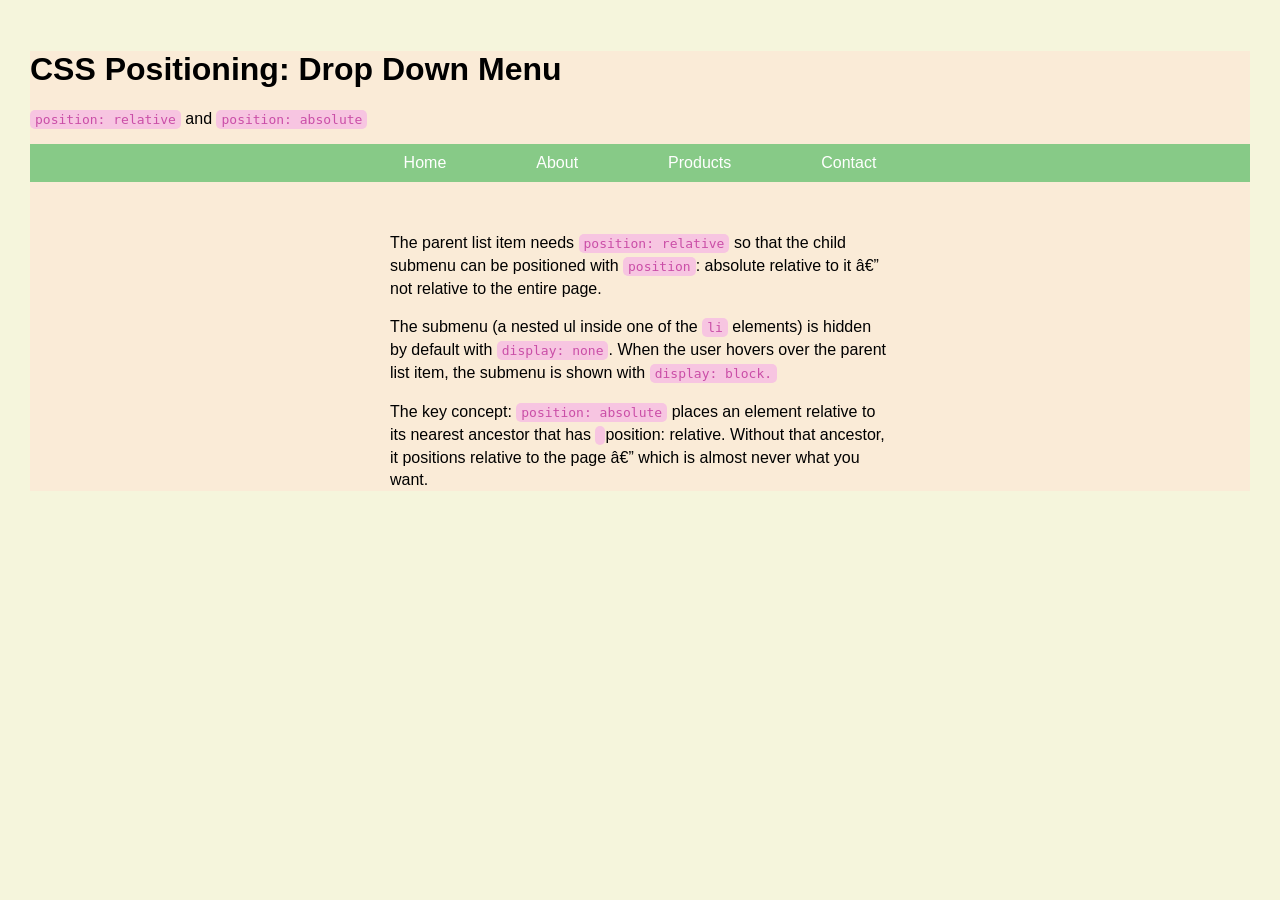
<file: index.html>
<!DOCTYPE html> 
<html>
<head>
<meta charset="utfl-8">
 <link rel="preconnect" href="https://fonts.googleapis.com">
    <link rel="preconnect" href="https://fonts.gstatic.com" crossorigin>
    <link href="https://fonts.googleapis.com/css2?family=Roboto:ital,wght@0,100..900;1,100..900&display=swap">
<title> Poisition</title>
<link rel="stylesheet" href="style.css">

<body div="wrapper">
<h1>CSS Positioning: Drop Down Menu</h1>
    <p><code> position: relative</code> and <code>position: absolute</code></p>



<nav class="site-nav">
    <ul class="site-links">
    <li><a href="" class="site-link">Home</a></li>
     <li><a href=""class="site-link">About</a></li>
     <li class="has-dropdown">
        <a href=""class="site-link">Products</a>
        <ul class="dropdown">
        <li><a href="" class="dropdown-link">Widgets</a></li>    
        <li><a href="" class="dropdown-link">Gadgets</a></li>    
        <li><a href=""class="dropdown-link">Gizmos</a></li>  
        </ul>
    </li>
  
     <li><a href=""class="site-link">Contact</a></li>
    </ul>


</nav>
</head>
<main class="main">
<p>The parent list item needs <code>position: relative</code> so that the child submenu can be positioned with <code>position</code>: absolute relative to it — not relative to the entire page.</p>

<p>The submenu (a nested ul inside one of the <code>li</code> elements) is hidden by default with <code>display: none</code>. When the user hovers over the parent list item, the submenu is shown with <code>display: block.</code></p>

<p>The key concept: <code>position: absolute</code> places an element relative to its nearest ancestor that has <code></code>position: relative. Without that ancestor, it positions relative to the page — which is almost never what you want.</p>
</main>
</header>
</body>
</html>
</file>
<file: style.css>
html {
    background-color: beige;
    padding: 30px;
}

code {
    background-color: #f7c5e1;
    color: #ca4ea7;
     padding: 2px 5px;
    border-radius: 5px;
}


.main {
 width: 500px;
    max-width: fit-content;
    margin: 50px auto;
    line-height: 22px;
}

.wrapper {
    max-width: 600px;
    margin: auto;
}

body {
    background-color: antiquewhite;
    font-family: "Roboto", sans-serif;
    margin: 0;
}

.site-nav {
    background-color: rgb(135, 202, 135);

}

.site-links {
display: flex;
list-style-type: none;
padding: 0;
justify-content: center;
gap: 50px;
}

.site-link {
    display: block;
    padding: 10px 20px;
    color: white;
    text-decoration: none;
}

.site-link:hover {
background-color: rgb(41, 117, 41);
}

.dropdown {
    position: absolute;
    background-color: antiquewhite;
    list-style-type: none;
    padding: 0;
    box-shadow: 2px 2px 8px 0 rgba(0,0,0,0.5);
    display: none;
}

.dropdown-link {
    display: block;
padding: 10px 30px;
    color: #777;
    text-decoration: none;
}

.dropdown-link:hover {
    background-color: rgb(239, 189, 146);
}

.has-dropdown:hover .dropdown {
display: block;
}
</file>
